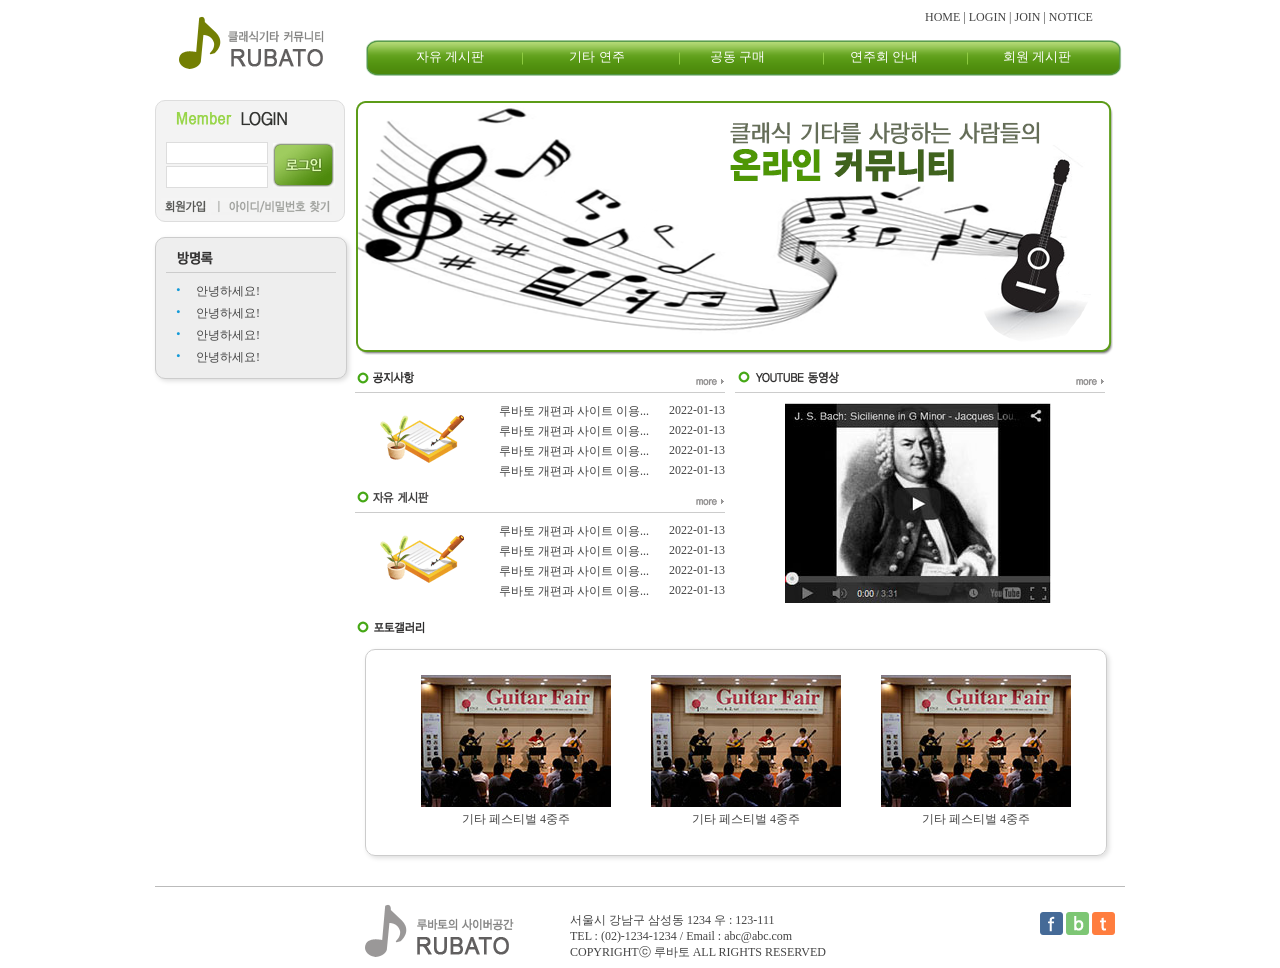
<file: src/main/webapp/index.html>
<!DOCTYPE html>
<html lang="en">
<head>
    <meta charset="UTF-8">
    <link rel="stylesheet" type="text/css" href="css/common.css">
    <link rel="stylesheet" type="text/css" href="css/header.css">
    <link rel="stylesheet" type="text/css" href="css/aside.css">
    <link rel="stylesheet" type="text/css" href="css/main.css">
    <link rel="stylesheet" type="text/css" href="css/footer.css">

    <title>클래식기타 모임</title>
</head>
<body>
    <div id="wrap"> <!-- 전체 범위 레이아웃 wrap 시작 -->
        <header>
            <a href="index.html"><img id="logo" src="img/logo.png"></a>
            <nav id="top_menu">
                <a href="index.html">HOME</a> | LOGIN | JOIN | NOTICE
            </nav>
            <nav id="main_menu">
                <ul>
                    <li><a href="board_list.html">자유 게시판</a></li>
                    <li><a href="#">기타 연주</a></li>
                    <li><a href="#">공동 구매</a></li>
                    <li><a href="#">연주회 안내</a></li>
                    <li><a href="#">회원 게시판</a></li>
                </ul>
            </nav>
        </header> <!-- header -->

        <aside>
            <article id="login_box">
                <div id="input_button">
                    <img id="login_title" src="img/ttl_login.png">
                    <ul id="login_input">
                        <li><input type="text"></li>
                        <li><input type="password"></li>
                    </ul>
                    <img id="login_btn" src="img/btn_login.gif">
                </div>
                <div class="clear"></div>
                <div id="join_search">
                    <img src="img/btn_join.gif">
                    <img src="img/btn_search.gif">
                </div>
            </article> <!-- login_box -->

            <article id="guestbook">
                <div id="guestbook_title">
                    <img src="img/ttl_memo.gif">
                </div>
                <ul>
                    <li>안녕하세요!</li>
                    <li>안녕하세요!</li>
                    <li>안녕하세요!</li>
                    <li>안녕하세요!</li>
               </ul>
            </article>

        </aside> <!-- aside -->

        <main> <!-- 메인컨텐츠 시작 -->
            <img src="img/main_img.png">
            <section id="notice_free_youtube">
                <article id="notice"> <!-- 공지사항 시작 -->
                    <div class="latest_title">
                        <img class="latest_img" src="img/latest1.gif">
                        <img class="more" src="img/more.gif">
                        <div class="clear"></div>
                    </div>
                    <div class="latest_content">
                        <img class="book_image" src="img/book_pen.gif">
                        <ul class="list">
                            <li>
                                <div class="subject">루바토 개편과 사이트 이용...</div>
                                <div class="date">2022-01-13</div>
                                <div class="clear"></div>
                            </li>
                            <li>
                                <div class="subject">루바토 개편과 사이트 이용...</div>
                                <div class="date">2022-01-13</div>
                                <div class="clear"></div>
                            </li>
                            <li>
                                <div class="subject">루바토 개편과 사이트 이용...</div>
                                <div class="date">2022-01-13</div>
                                <div class="clear"></div>
                            </li>
                            <li>
                                <div class="subject">루바토 개편과 사이트 이용...</div>
                                <div class="date">2022-01-13</div>
                                <div class="clear"></div>
                            </li>
                        </ul>
                    </div>
                </article> <!-- 공지사항 끝-->
                <article id="free"> <!-- 자유게시판 시작 -->
                    <div class="latest_title">
                        <img class="latest_img" src="img/latest2.gif">
                        <img class="more" src="img/more.gif">
                        <div class="clear"></div>
                    </div>
                    <div class="latest_content">
                        <img class="book_image" src="img/book_pen.gif">
                        <ul class="list">
                            <li>
                                <div class="subject">루바토 개편과 사이트 이용...</div>
                                <div class="date">2022-01-13</div>
                                <div class="clear"></div>
                            </li>
                            <li>
                                <div class="subject">루바토 개편과 사이트 이용...</div>
                                <div class="date">2022-01-13</div>
                                <div class="clear"></div>
                            </li>
                            <li>
                                <div class="subject">루바토 개편과 사이트 이용...</div>
                                <div class="date">2022-01-13</div>
                                <div class="clear"></div>
                            </li>
                            <li>
                                <div class="subject">루바토 개편과 사이트 이용...</div>
                                <div class="date">2022-01-13</div>
                                <div class="clear"></div>
                            </li>
                        </ul>
                    </div>
                </article> <!-- 자유게시판 끝 -->
                <article id="youtube"> <!-- 유튜브 시작 -->
                    <div class="latest_title">
                        <img class="latest_img" src="img/latest3.gif">
                        <img class="more" src="img/more.gif">
                        <div class="clear"></div>
                    </div>
                    <img id="youtube_img" src="img/bach.jpg">
                </article> <!-- 유튜브 끝 -->
            </section>
            <section id="gallery"> <!-- 갤러리 시작 -->
                <img src="img/latest4.gif">
                <div id="gallery_box"> <!-- 갤러리 박스 시작 -->
                    <div id="gallery_list">
                        <div class="items">
                            <ul>
                                <li><img src="img/img1.jpg"></li>
                                <li>기타 페스티벌 4중주</li>
                            </ul>
                        </div>
                        <div class="items">
                            <ul>
                                <li><img src="img/img1.jpg"></li>
                                <li>기타 페스티벌 4중주</li>
                            </ul>
                        </div>
                        <div class="items">
                            <ul>
                                <li><img src="img/img1.jpg"></li>
                                <li>기타 페스티벌 4중주</li>
                            </ul>
                        </div>
                    </div> <!-- 갤러리 리스트 끝 -->
                </div> <!-- 갤러리 박스 끝 -->
            </section> <!-- 갤러리 끝 -->
        </main> <!-- main -->
        <div class="clear"></div>

        <footer> <!-- footer 시작 -->
            <img id="footer_logo" src="img/footer_logo.gif">
            <ul id="address">
                <li>서울시 강남구 삼성동 1234 우 : 123-111</li>
                <li>TEL : (02)-1234-1234 / Email : abc@abc.com</li>
                <li>COPYRIGHTⓒ 루바토 ALL RIGHTS RESERVED</li>
            </ul>
            <ul id="footer_sns">
                <li><img src="img/facebook.gif"></li>
                <li><img src="img/blog.gif"></li>
                <li><img src="img/twitter.gif"></li>
            </ul>
        </footer> <!-- footer 끝 -->
    </div> <!-- wrap -->
</body>
</html>
</file>
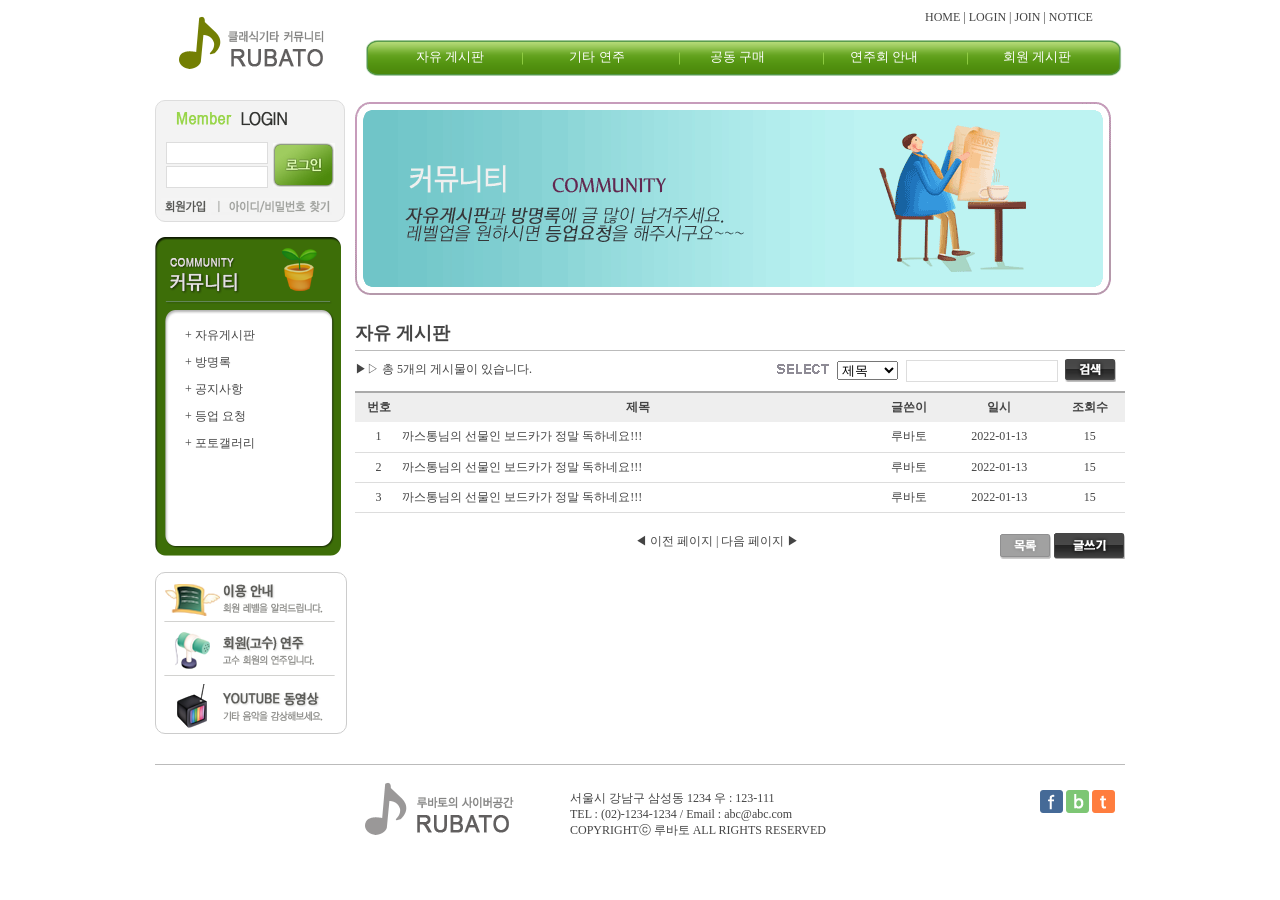
<file: src/main/webapp/board_list.html>
<!DOCTYPE html>
<html lang="en">
<head>
    <meta charset="UTF-8">
    <link rel="stylesheet" type="text/css" href="css/common.css">
    <link rel="stylesheet" type="text/css" href="css/header.css">
    <link rel="stylesheet" type="text/css" href="css/aside.css">
    <link rel="stylesheet" type="text/css" href="css/main.css">
    <link rel="stylesheet" type="text/css" href="css/footer.css">
    <link rel="stylesheet" type="text/css" href="css/board_list.css">

    <title>클래식기타 모임</title>
</head>
<body>
    <div id="wrap"> <!-- 전체 범위 레이아웃 wrap 시작 -->
        <header>
            <a href="index.html"><img id="logo" src="img/logo.png"></a>
            <nav id="top_menu">
                <a href="index.html">HOME</a> | LOGIN | JOIN | NOTICE
            </nav>
            <nav id="main_menu">
                <ul>
                    <li><a href="board_list.html">자유 게시판</a></li>
                    <li><a href="#">기타 연주</a></li>
                    <li><a href="#">공동 구매</a></li>
                    <li><a href="#">연주회 안내</a></li>
                    <li><a href="#">회원 게시판</a></li>
                </ul>
            </nav>
        </header> <!-- header -->

        <aside>
            <article id="login_box">
                <div id="input_button">
                    <img id="login_title" src="img/ttl_login.png">
                    <ul id="login_input">
                        <li><input type="text"></li>
                        <li><input type="password"></li>
                    </ul>
                    <img id="login_btn" src="img/btn_login.gif">
                </div>
                <div class="clear"></div>
                <div id="join_search">
                    <img src="img/btn_join.gif">
                    <img src="img/btn_search.gif">
                </div>
            </article> <!-- login_box -->
            <!-- 방명록 주석 처리
            <article id="guestbook">
                <div id="guestbook_title">
                    <img src="img/ttl_memo.gif">
                </div>
                <ul>
                    <li>안녕하세요!</li>
                    <li>안녕하세요!</li>
                    <li>안녕하세요!</li>
                    <li>안녕하세요!</li>
               </ul>
            </article>
            guestbook -->

            <nav id="sub_menu"> <!-- 서브 메뉴 시작 -->
                <ul>
                    <li>+ <a href="board_list.html">자유게시판</a></li>
                    <li>+ 방명록</li>
                    <li>+ 공지사항</li>
                    <li>+ 등업 요청</li>
                    <li>+ 포토갤러리</li>
                </ul>
            </nav> <!-- 서브 메뉴 끝 -->
            <article id="sub_banner"> <!-- 서브 배너 시작 -->
                <ul>
                    <li><img src="img/banner1.png"></li>
                    <li><img src="img/banner2.png"></li>
                    <li><img src="img/banner3.png"></li>
                </ul>
            </article> <!-- 서브 배너 끝 -->

        </aside> <!-- aside -->

        <main> <!-- 메인컨텐츠 시작 -->
            <img src="img/comm.gif">
            <h2 id="board_title">자유 게시판</h2>
            <div id="total_search"> <!-- 게시물 검색줄 시작 -->
                <div id="total">▶▷ 총 5개의 게시물이 있습니다.</div>
                <div id="search">
                    <div id="search_img"><img src="img/select_search.gif"></div>
                    <div id="search_select">
                        <select>
                            <option>제목</option>
                            <option>내용</option>
                            <option>글쓴이</option>
                        </select>
                    </div>
                    <div id="search_input"><input type="text"></div>
                    <div id="search_button"><img src="img/search_button.gif"></div>
                </div>
            </div> <!-- 게시물 검색줄 끝 -->
            <table> <!-- 게시물 목록 테이블 시작 -->
                <tr>
                    <th>번호</th>
                    <th>제목</th>
                    <th>글쓴이</th>
                    <th>일시</th>
                    <th>조회수</th>
                </tr>
                <tr>
                    <td class="col1">1</td>
                    <td class="col2"><a href="board_view.html">까스통님의 선물인 보드카가 정말 독하네요!!!</a></td>
                    <td class="col3">루바토</td>
                    <td class="col4">2022-01-13</td>
                    <td class="col5">15</td>
                </tr>
                <tr>
                    <td class="col1">2</td>
                    <td class="col2"><a href="board_view.html">까스통님의 선물인 보드카가 정말 독하네요!!!</a></td>
                    <td class="col3">루바토</td>
                    <td class="col4">2022-01-13</td>
                    <td class="col5">15</td>
                </tr>
                <tr>
                    <td class="col1">3</td>
                    <td class="col2"><a href="board_view.html">까스통님의 선물인 보드카가 정말 독하네요!!!</a></td>
                    <td class="col3">루바토</td>
                    <td class="col4">2022-01-13</td>
                    <td class="col5">15</td>
                </tr>
            </table> <!-- 게시물 목록 테이블 끝 -->
            <div id="move_page"> <!-- 게시판 페이지 이동 버튼 시작 -->
                <div class="prev_next">◀ 이전 페이지 | 다음 페이지 ▶</div>
                <div class="list_write">
                    <a href="board_list.html"><img src="img/list.png"></a>
                    <a href="board_write.html"><img src="img/write.png"></a>
                </div>
            </div> <!-- 게시판 페이지 이동 버튼 끝 -->
        </main> <!-- main -->

        <div class="clear"></div>

        <footer> <!-- footer 시작 -->
            <img id="footer_logo" src="img/footer_logo.gif">
            <ul id="address">
                <li>서울시 강남구 삼성동 1234 우 : 123-111</li>
                <li>TEL : (02)-1234-1234 / Email : abc@abc.com</li>
                <li>COPYRIGHTⓒ 루바토 ALL RIGHTS RESERVED</li>
            </ul>
            <ul id="footer_sns">
                <li><img src="img/facebook.gif"></li>
                <li><img src="img/blog.gif"></li>
                <li><img src="img/twitter.gif"></li>
            </ul>
        </footer> <!-- footer 끝 -->
    </div> <!-- wrap -->
</body>
</html>
</file>
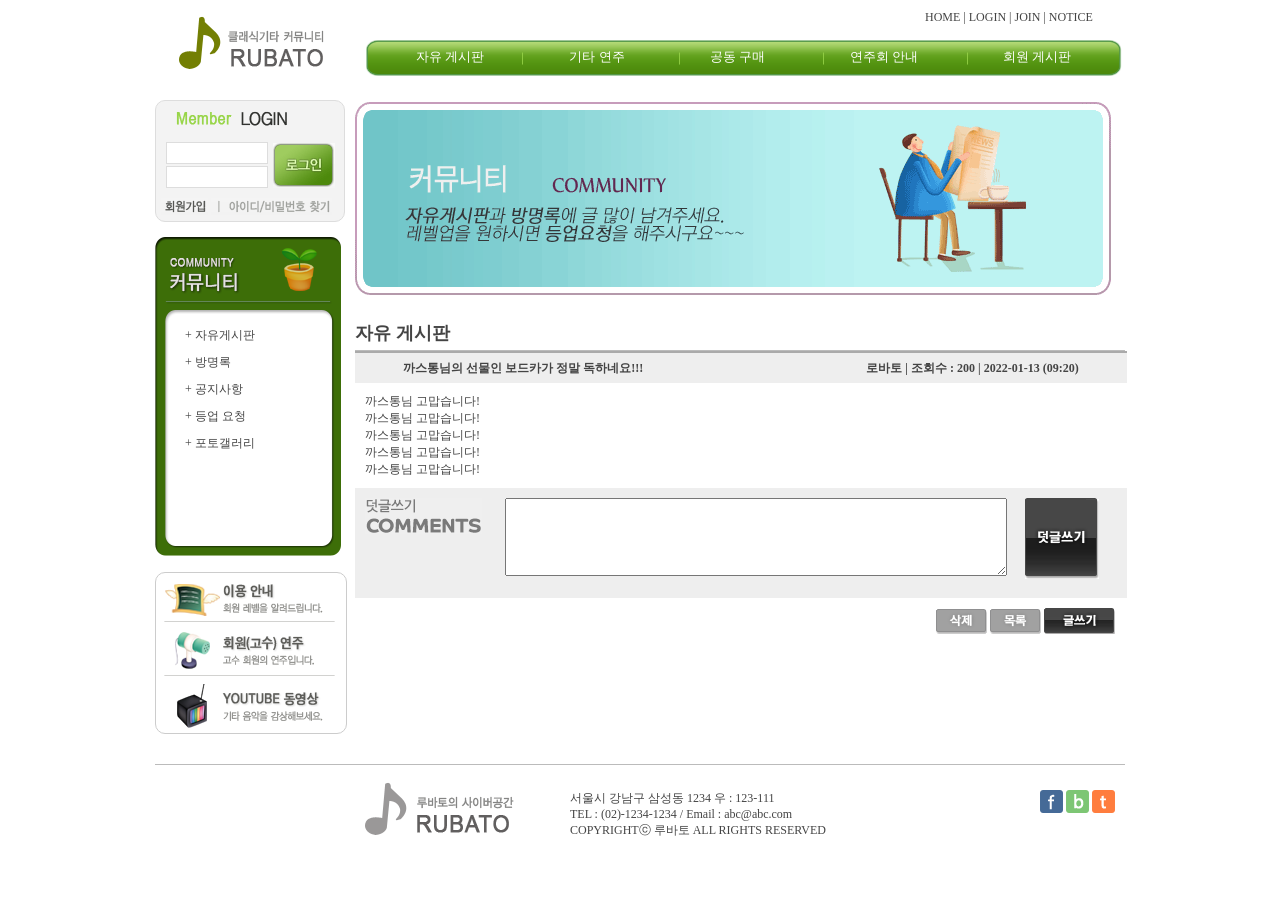
<file: src/main/webapp/board_view.html>
<!DOCTYPE html>
<html lang="en">
<head>
    <meta charset="UTF-8">
    <link rel="stylesheet" type="text/css" href="css/common.css">
    <link rel="stylesheet" type="text/css" href="css/header.css">
    <link rel="stylesheet" type="text/css" href="css/aside.css">
    <link rel="stylesheet" type="text/css" href="css/main.css">
    <link rel="stylesheet" type="text/css" href="css/footer.css">

    <link rel="stylesheet" type="text/css" href="css/board_view.css">

    <title>클래식기타 모임</title>
</head>
<body>
    <div id="wrap"> <!-- 전체 범위 레이아웃 wrap 시작 -->
        <header>
            <a href="index.html"><img id="logo" src="img/logo.png"></a>
            <nav id="top_menu">
                <a href="index.html">HOME</a> | LOGIN | JOIN | NOTICE
            </nav>
            <nav id="main_menu">
                <ul>
                    <li><a href="board_list.html">자유 게시판</a></li>
                    <li><a href="#">기타 연주</a></li>
                    <li><a href="#">공동 구매</a></li>
                    <li><a href="#">연주회 안내</a></li>
                    <li><a href="#">회원 게시판</a></li>
                </ul>
            </nav>
        </header> <!-- header -->

        <aside>
            <article id="login_box">
                <div id="input_button">
                    <img id="login_title" src="img/ttl_login.png">
                    <ul id="login_input">
                        <li><input type="text"></li>
                        <li><input type="password"></li>
                    </ul>
                    <img id="login_btn" src="img/btn_login.gif">
                </div>
                <div class="clear"></div>
                <div id="join_search">
                    <img src="img/btn_join.gif">
                    <img src="img/btn_search.gif">
                </div>
            </article> <!-- login_box -->
            <!-- 방명록 주석 처리
            <article id="guestbook">
                <div id="guestbook_title">
                    <img src="img/ttl_memo.gif">
                </div>
                <ul>
                    <li>안녕하세요!</li>
                    <li>안녕하세요!</li>
                    <li>안녕하세요!</li>
                    <li>안녕하세요!</li>
               </ul>
            </article>
            guestbook -->

            <nav id="sub_menu"> <!-- 서브 메뉴 시작 -->
                <ul>
                    <li>+ <a href="board_list.html">자유게시판</a></li>
                    <li>+ 방명록</li>
                    <li>+ 공지사항</li>
                    <li>+ 등업 요청</li>
                    <li>+ 포토갤러리</li>
                </ul>
            </nav> <!-- 서브 메뉴 끝 -->
            <article id="sub_banner"> <!-- 서브 배너 시작 -->
                <ul>
                    <li><img src="img/banner1.png"></li>
                    <li><img src="img/banner2.png"></li>
                    <li><img src="img/banner3.png"></li>
                </ul>
            </article> <!-- 서브 배너 끝 -->

        </aside> <!-- aside -->

        <main> <!-- 메인컨텐츠 시작 -->
            <img src="img/comm.gif">
            <h2 id="board_title">자유 게시판</h2>
            <table> <!-- 글보기 테이블 시작 -->
                <tr id="subject">
                    <th class="subject_view">
                        <span id="subject_col1">까스통님의 선물인 보드카가 정말 독하네요!!!</span>
                        <span id="subject_col2">로바토 | 조회수 : 200 | 2022-01-13 (09:20)</span>
                    </th>
                </tr>
                <tr id="content">
                    <td class="content_view">
                        까스통님 고맙습니다!<br>
                        까스통님 고맙습니다!<br>
                        까스통님 고맙습니다!<br>
                        까스통님 고맙습니다!<br>
                        까스통님 고맙습니다!<br>
                    </td>
                </tr>
                <tr id="comment">
                    <td class="col1">
                        <div id="comment_box">
                            <img id="title_comment" src="img/title_comment.gif">
                            <textarea></textarea>
                            <img id="ok_ripple" src="img/ok_ripple.gif">
                        </div>
                    </td>
                </tr>
            </table> <!-- 글보기 테이블 끝 -->
            <div id="buttons">
                <img src="img/delete.png">
                <a href="board_list.html"><img src="img/list.png"></a>
                <a href="board_write.html"><img src="img/write.png"></a>
            </div>
        </main> <!-- main -->

        <div class="clear"></div>

        <footer> <!-- footer 시작 -->
            <img id="footer_logo" src="img/footer_logo.gif">
            <ul id="address">
                <li>서울시 강남구 삼성동 1234 우 : 123-111</li>
                <li>TEL : (02)-1234-1234 / Email : abc@abc.com</li>
                <li>COPYRIGHTⓒ 루바토 ALL RIGHTS RESERVED</li>
            </ul>
            <ul id="footer_sns">
                <li><img src="img/facebook.gif"></li>
                <li><img src="img/blog.gif"></li>
                <li><img src="img/twitter.gif"></li>
            </ul>
        </footer> <!-- footer 끝 -->
    </div> <!-- wrap -->
</body>
</html>
</file>
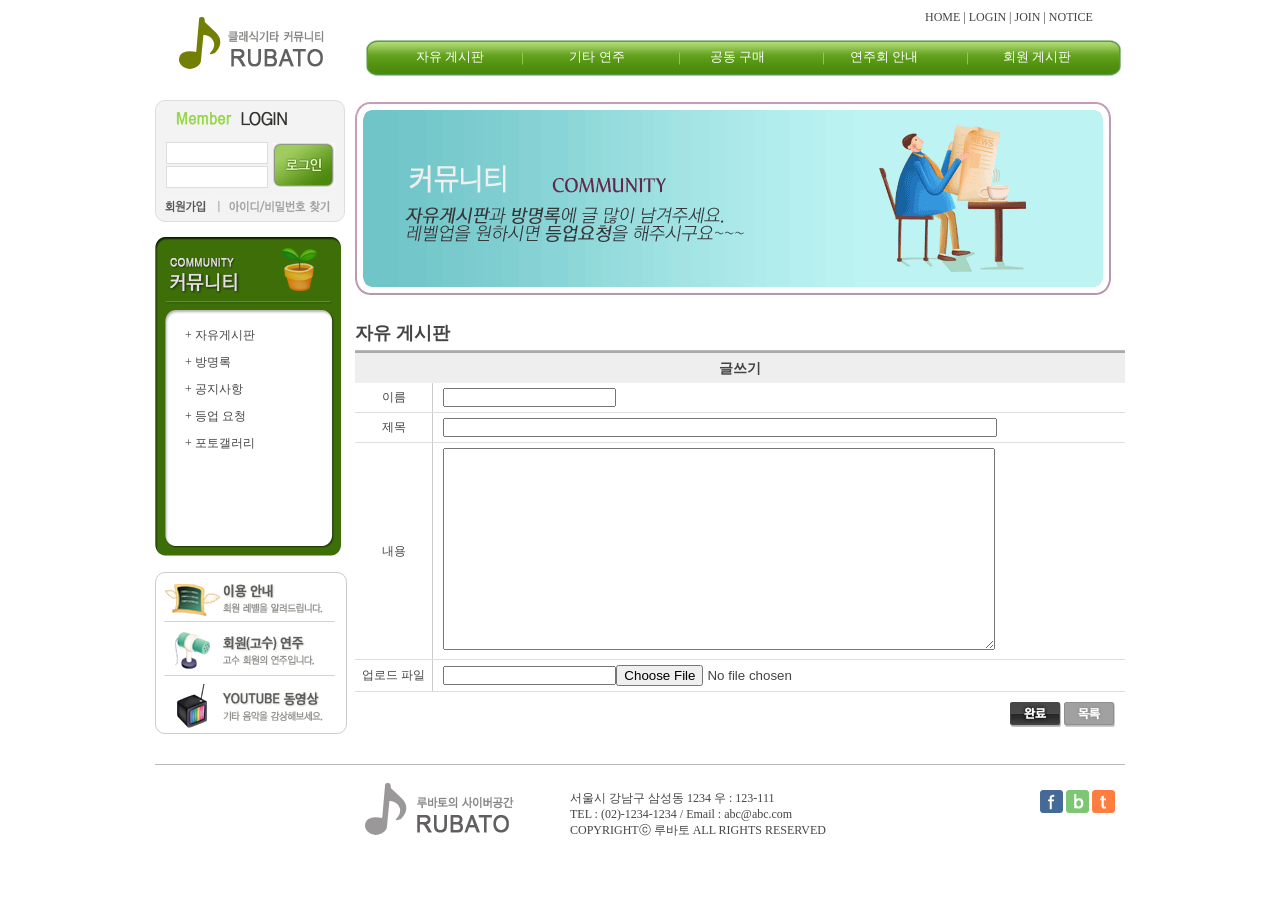
<file: src/main/webapp/board_write.html>
<!DOCTYPE html>
<html lang="en">
<head>
    <meta charset="UTF-8">
    <link rel="stylesheet" type="text/css" href="css/common.css">
    <link rel="stylesheet" type="text/css" href="css/header.css">
    <link rel="stylesheet" type="text/css" href="css/aside.css">
    <link rel="stylesheet" type="text/css" href="css/main.css">
    <link rel="stylesheet" type="text/css" href="css/footer.css">

    <link rel="stylesheet" type="text/css" href="css/board_write.css">

    <title>클래식기타 모임</title>
</head>
<body>
    <div id="wrap"> <!-- 전체 범위 레이아웃 wrap 시작 -->
        <header>
            <a href="index.html"><img id="logo" src="img/logo.png"></a>
            <nav id="top_menu">
                <a href="index.html">HOME</a> | LOGIN | JOIN | NOTICE
            </nav>
            <nav id="main_menu">
                <ul>
                    <li><a href="board_list.html">자유 게시판</a></li>
                    <li><a href="#">기타 연주</a></li>
                    <li><a href="#">공동 구매</a></li>
                    <li><a href="#">연주회 안내</a></li>
                    <li><a href="#">회원 게시판</a></li>
                </ul>
            </nav>
        </header> <!-- header -->

        <aside>
            <article id="login_box">
                <div id="input_button">
                    <img id="login_title" src="img/ttl_login.png">
                    <ul id="login_input">
                        <li><input type="text"></li>
                        <li><input type="password"></li>
                    </ul>
                    <img id="login_btn" src="img/btn_login.gif">
                </div>
                <div class="clear"></div>
                <div id="join_search">
                    <img src="img/btn_join.gif">
                    <img src="img/btn_search.gif">
                </div>
            </article> <!-- login_box -->
            <!-- 방명록 주석 처리
            <article id="guestbook">
                <div id="guestbook_title">
                    <img src="img/ttl_memo.gif">
                </div>
                <ul>
                    <li>안녕하세요!</li>
                    <li>안녕하세요!</li>
                    <li>안녕하세요!</li>
                    <li>안녕하세요!</li>
               </ul>
            </article>
            guestbook -->

            <nav id="sub_menu"> <!-- 서브 메뉴 시작 -->
                <ul>
                    <li>+ <a href="board_list.html">자유게시판</a></li>
                    <li>+ 방명록</li>
                    <li>+ 공지사항</li>
                    <li>+ 등업 요청</li>
                    <li>+ 포토갤러리</li>
                </ul>
            </nav> <!-- 서브 메뉴 끝 -->
            <article id="sub_banner"> <!-- 서브 배너 시작 -->
                <ul>
                    <li><img src="img/banner1.png"></li>
                    <li><img src="img/banner2.png"></li>
                    <li><img src="img/banner3.png"></li>
                </ul>
            </article> <!-- 서브 배너 끝 -->

        </aside> <!-- aside -->

        <main> <!-- 메인컨텐츠 시작 -->
            <img src="img/comm.gif">
            <h2 id="board_title">자유 게시판</h2>
            <table> <!-- 글쓰기 테이블 시작 -->
                <tr>
                    <th colspan="2"><h3>글쓰기</h3></th>
                </tr>
                <tr id="name">
                    <td class="col1">이름</td>
                    <td class="col2"><input type="text"></td>
                </tr>
                <tr id="subject">
                    <td class="col1">제목</td>
                    <td class="col2"><input type="text"></td>
                </tr>
                <tr id="content">
                    <td class="col1">내용</td>
                    <td class="col2"><textarea></textarea></td>
                </tr>
                <tr id="upload">
                    <td class="col1">업로드 파일</td>
                    <td class="col2"><input type="text"><input type="file"></td>
                </tr>

            </table> <!-- 글쓰기 테이블 끝 -->
            <div id="buttons">
                <img src="img/ok.png">
                <a href="board_list.html"><img src="img/list.png"></a>
            </div>
        </main> <!-- main -->

        <div class="clear"></div>

        <footer> <!-- footer 시작 -->
            <img id="footer_logo" src="img/footer_logo.gif">
            <ul id="address">
                <li>서울시 강남구 삼성동 1234 우 : 123-111</li>
                <li>TEL : (02)-1234-1234 / Email : abc@abc.com</li>
                <li>COPYRIGHTⓒ 루바토 ALL RIGHTS RESERVED</li>
            </ul>
            <ul id="footer_sns">
                <li><img src="img/facebook.gif"></li>
                <li><img src="img/blog.gif"></li>
                <li><img src="img/twitter.gif"></li>
            </ul>
        </footer> <!-- footer 끝 -->
    </div> <!-- wrap -->
</body>
</html>
</file>
<file: src/main/webapp/css/common.css>
* {
    margin:0;
    padding:0;
}

body {
    font-family:"맑은 고딕","굴림","돋움";
    font-size:12px;
    color:#444444;
}

ul {
    list-style-type:none;
}

.clear {
    clear:both;
}

#wrap {
    width:970px;
    margin:0 auto;
}

a:link {
    text-decoration:none;
    color:#444444;
}

a:hover {
    text-decoration:underline;
    color:#000000;
}

a:visited {
    color:#444444;
}
</file>
<file: src/main/webapp/css/header.css>
header {
    height:100px;
    position:relative;

}

header #logo {
    position:absolute;
    top:10px;
    left:20px;
}

header #top_menu {
    position:absolute;
    top:10px;
    left:770px;
}

header #main_menu {
    width:780px;
    height:40px;
    background-image:url("../img/main_menu_bg.png");
    background-repeat:no-repeat;/* 배경이미지 반복 제거 */
    position:absolute;
    top:40px;
    left:210px;
}

header #main_menu li {
    display:inline-block;/* 리스트 수평으로 정렬 */
    margin:8px 31px 0 51px;
    font-size:13px;
}

header #main_menu a:link {
    text-decoration:none;/* 하이퍼링크 밑줄 삭제 */
    color:#ffffff;/* 하이퍼링크 텍스트 컬러 흰색 변경 */
}/* 하이퍼링크 적용된 텍스트가 흰색으로 표시되고 밑줄이 삭제 */

header #main_menu a:hover {
    text-decoration:none;/* 하이퍼링크 밑줄 삭제 */
    color:#ffff00;/* 하이퍼링크 텍스트 컬러 노란색 변경 */
}/* 하이퍼링크 적용된 마우스포인터가 올라올때 텍스트가 노란색으로 표시 */

header #main_menu a:visited {
    text-decoration:none;/* 하이퍼링크 밑줄 삭제 */
    color:#ffffff;/* 하이퍼링크 텍스트 컬러 흰색 변경 */
}/* 하이퍼링크 적용된 텍스트가 방문이 된 경우 계속 흰색으로 표시 */

header #main_menu a:active {
    text-decoration:none;/* 하이퍼링크 밑줄 삭제 */
    color:#ffffff;/* 하이퍼링크 텍스트 컬러 흰색 변경 */
}/* 하이퍼링크 적용된 텍스트가 클릭되었을때 순간적으로 변경되는 색상 흰색으로 표시 */
</file>
<file: src/main/webapp/css/aside.css>
/** aside 왼쪽 메뉴 css **/

aside {
    width:200px;
    float:left;
}

/* 로그인 박스 */
aside #login_box {
    width:188px;
    height:120px;
    border:solid 1px #dddddd;
    border-radius:10px;
    background-color:#f3f3f3;
    margin-bottom:10px;
}

aside #input_button {
    margin:10px 0 0 10px; /* top,left 여백 10px 지정 */
}

aside #login_title {
    margin:0 0 10px 10px; /* 로그인 타이틀의 bottom, left 여백 10px 지정 */
}

aside #login_input {
    float:left;
}

aside #login_input input {
    width:100px;
    height:20px;
    border:solid 1px #dddddd;
}

aside #login_btn {
    float:left;
    margin:3px 0 0 5px; /* 로그인 버튼의 left 여백 5px 지정 */
}

aside #join_search {
    margin:10px 0 0 5px;
}

aside #login_input li {
    margin:2px 0 0 0;
}

/* 방명록 */
aside #guestbook {
    width:190px;
    height:140px;
    background-color:#eeeeee;
    border:solid 1px #cccccc;
    border-radius:10px;
    box-shadow:2px 2px 5px #dddddd;
    margin:15px 0 0 0;
}

aside #guestbook li {
    list-style-image:url("../img/icon_blue.gif");
    margin:5px 0 0 0;
}

aside #guestbook ul {
    margin:10px 0 0 40px;
}

aside #guestbook_title {
    margin:0 0 0 10px;
    border-bottom:solid 1px #cccccc;
    padding:10px 0 0 5px;
    width:165px;
}

/* 서브 메뉴 */
aside #sub_menu {
    margin:15px 0 0 0;
    width:190px;
    height:320px;
    background-image:url("../img/sub_menu_bg.png");
    background-repeat:no-repeat;
}

aside #sub_menu ul {
    padding:80px 0 0 30px;
}

aside #sub_menu li {
    margin-top:10px;
}

/* 서브 배너 */
aside #sub_banner {
    width:190px;
    height:160px;
    border:solid 1px #cccccc;
    border-radius:10px;
    margin-top:15px;
}

aside #sub_banner ul {
    padding:5px 0 0 5px;
}
</file>
<file: src/main/webapp/css/main.css>
/* 메인컨텐츠 main CSS */

main {
    width:770px;
    float:right;
}

main #notice_free_youtube {

    height:250px;
    position:relative;
    margin:10px 0 0 0;
}

/* 공지사항 */
main #notice {

    width:370px;
    position:absolute;
}

main .latest_title {
    /* border:solid 1px red; */
    padding:0 0 3px 0;
    border-bottom:solid 1px #cccccc;
}

main .latest_title .latest_img {
    float:left;
}

main .latest_title .more {
    float:right;
}

main .latest_content .book_image {
    float:left;
    margin:10px 0 0 20px;
}

main .latest_content .list {
    float:right;
}

main .latest_content .list div {
    float:left;
}

main .latest_content .list .subject {
    width:170px;
}

main .latest_content li {
    padding:10px 0 10px 0;
}

/* 자유게시판 */
main #free {
    width:370px;

    position:absolute;
    top:120px;
}

/* YOUTUBE 동영상 */
main #youtube {
    width:370px;
    position:absolute;
    left:380px;

}

main #youtube_img {
    margin:10px 0 0 50px;
}

/* 포토 갤러리 */
main #gallery_box {
    width:740px;
    height:205px;
    border:solid 1px #cccccc;
    border-radius:10px;
    margin:10px 0 0 10px;
    box-shadow:2px 2px 5px #dddddd;
}

main #gallery_list {
    padding:25px 0 0 15px;
}

#gallery .items {
    text-align:center;
    margin:0 0 0 40px;
    float:left;
}
</file>
<file: src/main/webapp/css/footer.css>
/* footer CSS */

footer {
    margin:30px 0 0 0;
    border-top:solid 1px #bbbbbb;
}

footer #footer_logo {
    float:left;
    margin:10px 0 0 200px;
}

footer #address {
    float:left;
    margin:25px 0 0 50px;
}

footer #footer_sns {
    float:right;
    margin:25px 10px 0 0;
}

footer #footer_sns li {
    display:inline;
}
</file>
<file: src/main/webapp/css/board_list.css>
/** 게시판 목록 board_list.CSS **/

main #board_title {
    margin-top:20px;
    border-bottom:solid 1px #bbbbbb;
    padding:0 0 5px 0;
}

main #total_search {
    position:relative;
    height:40px;

}

main #total {
    position:absolute;
    top:10px;
}

main #search {
    position:absolute;
    left:420px;
}

main #search #search_img {
    position:absolute;
    top:10px;
}

main #search #search_select {
    position:absolute;
    top:10px;
    left:62px;
}

main #search #search_input {
    position:absolute;
    top:9px;
    left:131px;
}

main #search input {
    width:150px;
    height:20px;
    border:solid 1px #dddddd;
}

main #search #search_button {
    position:absolute;
    top:8px;
    left:290px;
}

/* 게시판 목록 테이블 */
main table {
    border-collapse:collapse;/* 표의 테두리와 셀 테두리 사이의 간격을 제거 */

    margin:0 auto;
    width:100%;
}

main table tr {
    height:30px;
}

main table th {
    background-color:#eeeeee;
    border-top:solid 2px #aaaaaa;
}

main table td {
    border-bottom:solid 1px #dddddd;
}

main table td.col1 {
    text-align:center;
}

main table td.col3 {
    text-align:center;
}

main table td.col4 {
    text-align:center;
}

main table td.col5 {
    text-align:center;
}

main #move_page {
    margin-top:20px;
}

main #move_page .prev_next {
    float:left;
    margin-left:280px;
}

main #move_page .list_write {
    float:right;
}
</file>
<file: src/main/webapp/css/board_view.css>
/** 게시판 글 보기 board_view.CSS **/
main #board_title {
    margin-top:20px;
    border-bottom:solid 1px #bbbbbb;
    padding:0 0 5px 0;
}

main table {
    border-collapse:collapse;/* 표의 테두리와 셀 테두리 사이의 간격을 제거 */
    margin:0 auto;
    width:100%;
}

main table th {
    background-color:#eeeeee;
    border-top:solid 2px #aaaaaa;
    height:30px;
}

main table .col1 {
    background-color:#eeeeee;
}

main table .col1 textarea {
    width:500px;
    height:76px;
}

main table .content_view {
    padding:10px;
}

main table #subject_col1 {
    text-align:left;
    font-weight:bold;
}

main table #subject_col2 {
    margin-left:220px;
    text-align:right;
}

main table #comment_box {
    position:relative;
    width:772px;
    height:110px;
}

main table #comment_box #title_comment {
    position:absolute;
    top:10px;
    left:10px;
}

main table #comment_box textarea {
    position:absolute;
    top:10px;
    left:150px;
}

main table #comment_box #ok_ripple {
    position:absolute;
    top:10px;
    left:670px;
}

main #buttons {
    text-align:right;
    margin:10px 10px 0 0;
}
</file>
<file: src/main/webapp/css/board_write.css>
/** 글쓰기 board_write.CSS **/
main #board_title {
    margin-top:20px;
    border-bottom:solid 1px #bbbbbb;
    padding:0 0 5px 0;
}

main table {
    border-collapse:collapse;/* 표의 테두리와 셀 테두리 사이의 간격을 제거 */
    margin:0 auto;
    width:100%;
}

main table th {
    background-color:#eeeeee;
    border-top:solid 2px #aaaaaa;
    height:30px;
}

main table td {
    border-bottom:solid 1px #dddddd;
}

main table td.col1 {
    text-align:center;
    border-right:solid 1px #cccccc;
}

main table td.col2 {
   padding:5px 0 5px 10px;
}

main #subject input {
    width:550px;
}

main #content textarea {
    width:550px;
    height:200px;
}

main #buttons {
    text-align:right;
    margin:10px 10px 0 0;
}
</file>
